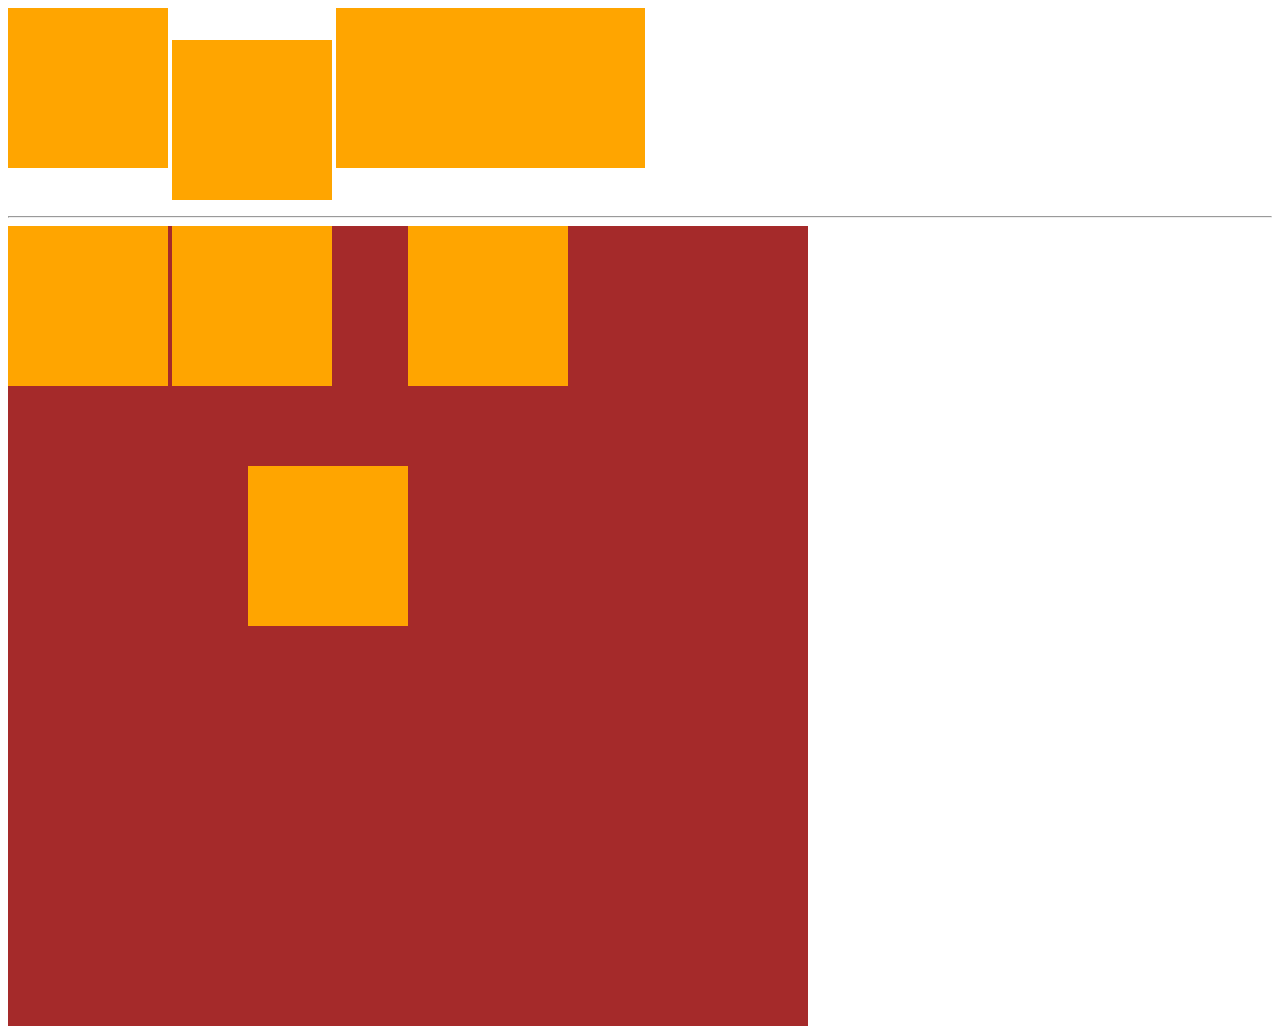
<file: index.html>
<!DOCTYPE html>
<html lang="en">
<head>
    <meta charset="UTF-8">
    <meta http-equiv="X-UA-Compatible" content="IE=edge">
    <meta name="viewport" content="width=device-width, initial-scale=1.0">
    <link rel="stylesheet" href="style.css">
    <title>Document</title>
</head>
<body>
    <div class="carre"></div>
    <div class="carre" id="carre2"></div>
    <div class="carre"></div>
    <div class="carre" id="carre4"></div>
    <br>
    <br>
    <br>
    <hr>
    <div class="container">
        <div class="carre"></div>
        <div class="carre" id="carreabs2"></div>
        <div class="carre" id="carreabs"></div>
        <div class="carre"></div>
    </div>
</body>
</html>
</file>
<file: style.css>
.carre {
    background-color: orange;
    width:10em;
    height:10em;
    display:inline-block;
}

#carre2 {
    position: relative;
    top: 2em;
}

#carre4 {
    position:relative;
    left:-15px;
}

.container {
    position:relative;
    width:50em;
    height:50em;
    background-color: brown;
}

#carreabs {
    position:absolute;
    top:15em;
    left:15em;
}

#carreabs2 {
    position:absolute;
    left:25em;
}
</file>
